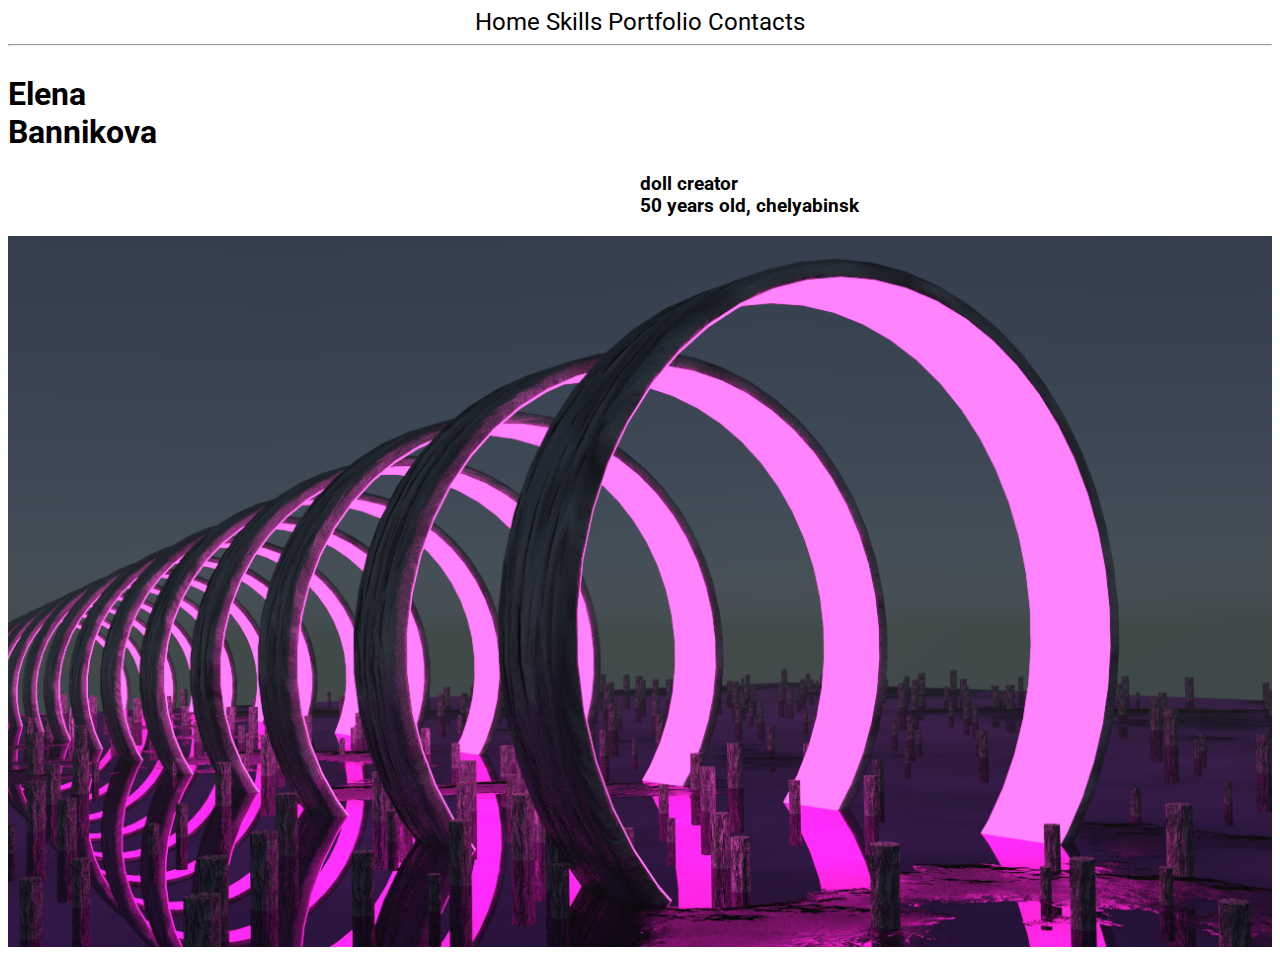
<file: index.html>
<!DOCTYPE html>
<html>
  <head>
    <meta charset="utf-8">
    <meta name="keywords" content="студия">
    <meta name="description" content="студия ТварьЧества">
      <title>Triumf</title>
    <link rel="apple-touch-icon" sizes="57x57" href="image\android-chrome-512x512.png">
    <link rel="apple-touch-icon" sizes="60x60" href="image\android-chrome-512x512.png">
    <link rel="apple-touch-icon" sizes="72x72" href="image\android-chrome-512x512.png">
    <link rel="apple-touch-icon" sizes="76x76" href="image\android-chrome-512x512.png">
    <link rel="apple-touch-icon" sizes="114x114" href="image\android-chrome-512x512.png">
    <link rel="apple-touch-icon" sizes="120x120" href="image\android-chrome-512x512.png">
    <link rel="apple-touch-icon" sizes="144x144" href="image\android-chrome-512x512.png">
    <link rel="apple-touch-icon" sizes="152x152" href="image\android-chrome-512x512.png">
    <link rel="apple-touch-icon" sizes="180x180" href="image\android-chrome-512x512.png">
    <link rel="icon" type="image/png" sizes="192x192"  href="image\android-chrome-512x512.png">
    <link rel="icon" type="image/png" sizes="32x32" href="image\android-chrome-512x512.png">
    <link rel="icon" type="image/png" sizes="96x96" href="image\android-chrome-512x512.png">
    <link rel="icon" type="image/png" sizes="16x16" href="image\android-chrome-512x512.png">
    <link rel="preconnect" href="https://fonts.googleapis.com">
    <link rel="preconnect" href="https://fonts.gstatic.com" crossorigin>
    <link href="https://fonts.googleapis.com/css2?family=Roboto&display=swap" rel="stylesheet">
    <link rel="stylesheet" href="style.css">
  </head>
  <body>

    <div class="header">
      <a href="#">Home</a>
      <a href="#">Skills</a>
      <a href="#">Portfolio</a>
      <a href="#">Contacts</a>
    </div>
      <hr>

    <div class="character">
      <h1>Elena <br> Bannikova</h1>
      <h3 class="type">doll creator <br> 50 years old, chelyabinsk </h3>
      <img src="image\design.png" alt="">
    </div>

  </body>
</html>
</file>
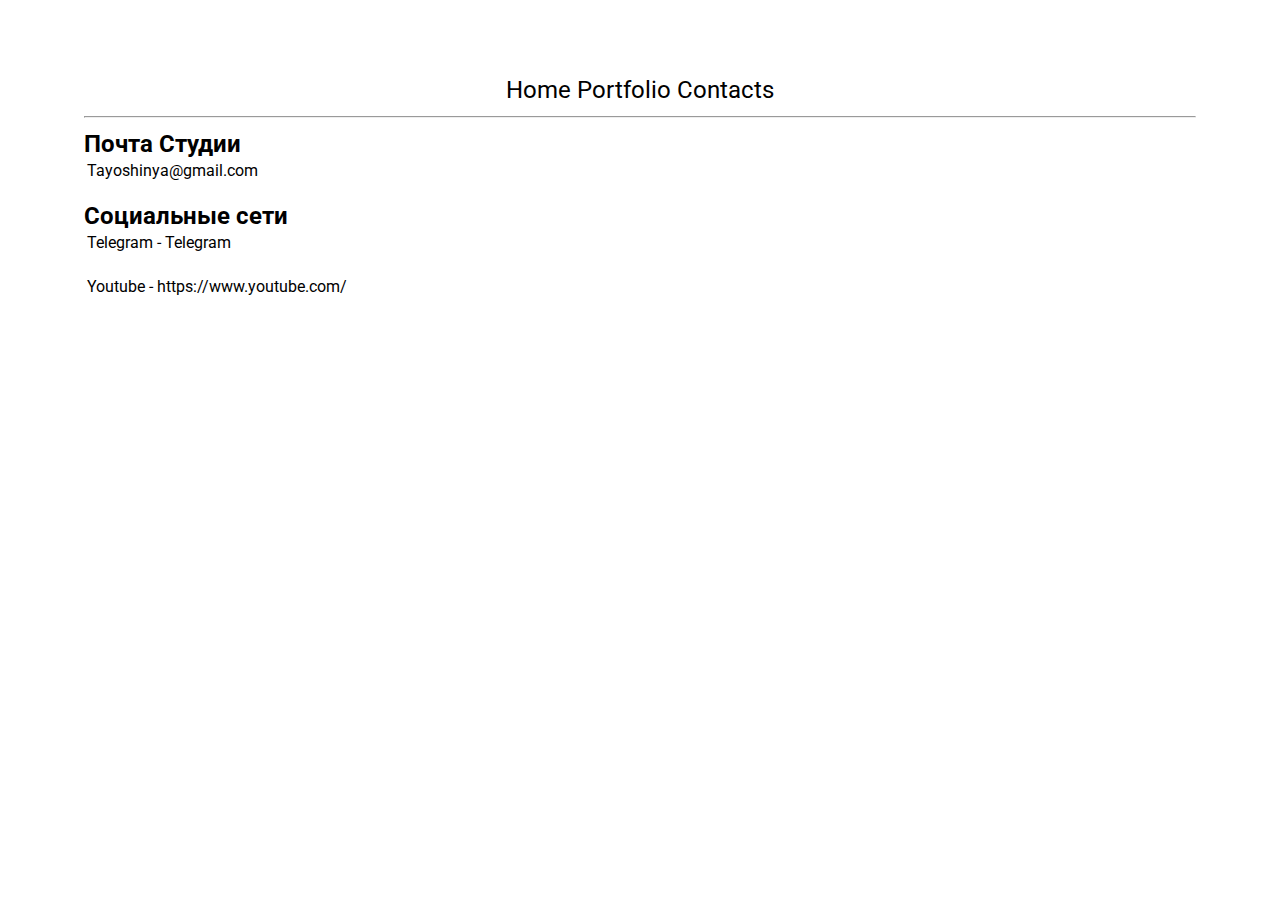
<file: Contacts.html>
<!DOCTYPE html>
<html>
  <head>
    <meta charset="utf-8">
    <meta name="keywords" content="студия">
    <meta name="description" content="студия ТварьЧества">
      <title>Triumf</title>
    <link rel="apple-touch-icon" sizes="57x57" href="image\android-chrome-512x512.png">
    <link rel="apple-touch-icon" sizes="60x60" href="image\android-chrome-512x512.png">
    <link rel="apple-touch-icon" sizes="72x72" href="image\android-chrome-512x512.png">
    <link rel="apple-touch-icon" sizes="76x76" href="image\android-chrome-512x512.png">
    <link rel="apple-touch-icon" sizes="114x114" href="image\android-chrome-512x512.png">
    <link rel="apple-touch-icon" sizes="120x120" href="image\android-chrome-512x512.png">
    <link rel="apple-touch-icon" sizes="144x144" href="image\android-chrome-512x512.png">
    <link rel="apple-touch-icon" sizes="152x152" href="image\android-chrome-512x512.png">
    <link rel="apple-touch-icon" sizes="180x180" href="image\android-chrome-512x512.png">
    <link rel="icon" type="image/png" sizes="192x192"  href="image\android-chrome-512x512.png">
    <link rel="icon" type="image/png" sizes="32x32" href="image\android-chrome-512x512.png">
    <link rel="icon" type="image/png" sizes="96x96" href="image\android-chrome-512x512.png">
    <link rel="icon" type="image/png" sizes="16x16" href="image\android-chrome-512x512.png">
    <link rel="preconnect" href="https://fonts.googleapis.com">
    <link rel="preconnect" href="https://fonts.gstatic.com" crossorigin>
    <link href="https://fonts.googleapis.com/css2?family=Roboto&display=swap" rel="stylesheet">
    <link rel="stylesheet" href="style.css">
  </head>
  <body>
    <div class="page">



      <div class="header">
        <a href="index.html">Home</a>
        <a href="#">Portfolio</a>
        <a href="Contacts.html">Contacts</a>
        <hr>
      </div>

      <div class="contacts">
        <div class="mail">
          <h2>Почта Студии</h2>
          <br>
          <p>Tayoshinya@gmail.com</p>
        </div>
        <br>
        <div class="social">
          <h2>Социальные сети</h2>
          <br>
          <p>Telegram - <a href="#">Telegram</a></p>
          <br>
          <p>Youtube - <a href="https://www.youtube.com/">https://www.youtube.com/</a> </p>
        </div>
      </div>
  </body>
</html>
</file>
<file: style.css>
body {
  background-color: #fff;
  font-family: 'Roboto', sans-serif;
}
.page {
  margin: 6%;
}

a {
  color: black;
  text-decoration: none;
  background: linear-gradient(to right, transparent, transparent),
  linear-gradient(to right, #6a5acd, #ff0000, #6a5acd);
  background-size: 100% 3px, 0 3px;
  background-position: 100% 100%, 50% 100%;
  background-repeat: no-repeat;
  transition: background-size 400ms;
}
a:hover {
  background-size: 0 3px, 100% 3px
}

h3.type {
  margin-left: 50%;
}

.header {
  text-align: center;
  font-size: 150%;
}

h2 {
  display: inline;
}

.character {
  display: inline-block;
}

p {
  margin: 3px;
}

img {
  max-width: 100%;
}
</file>
